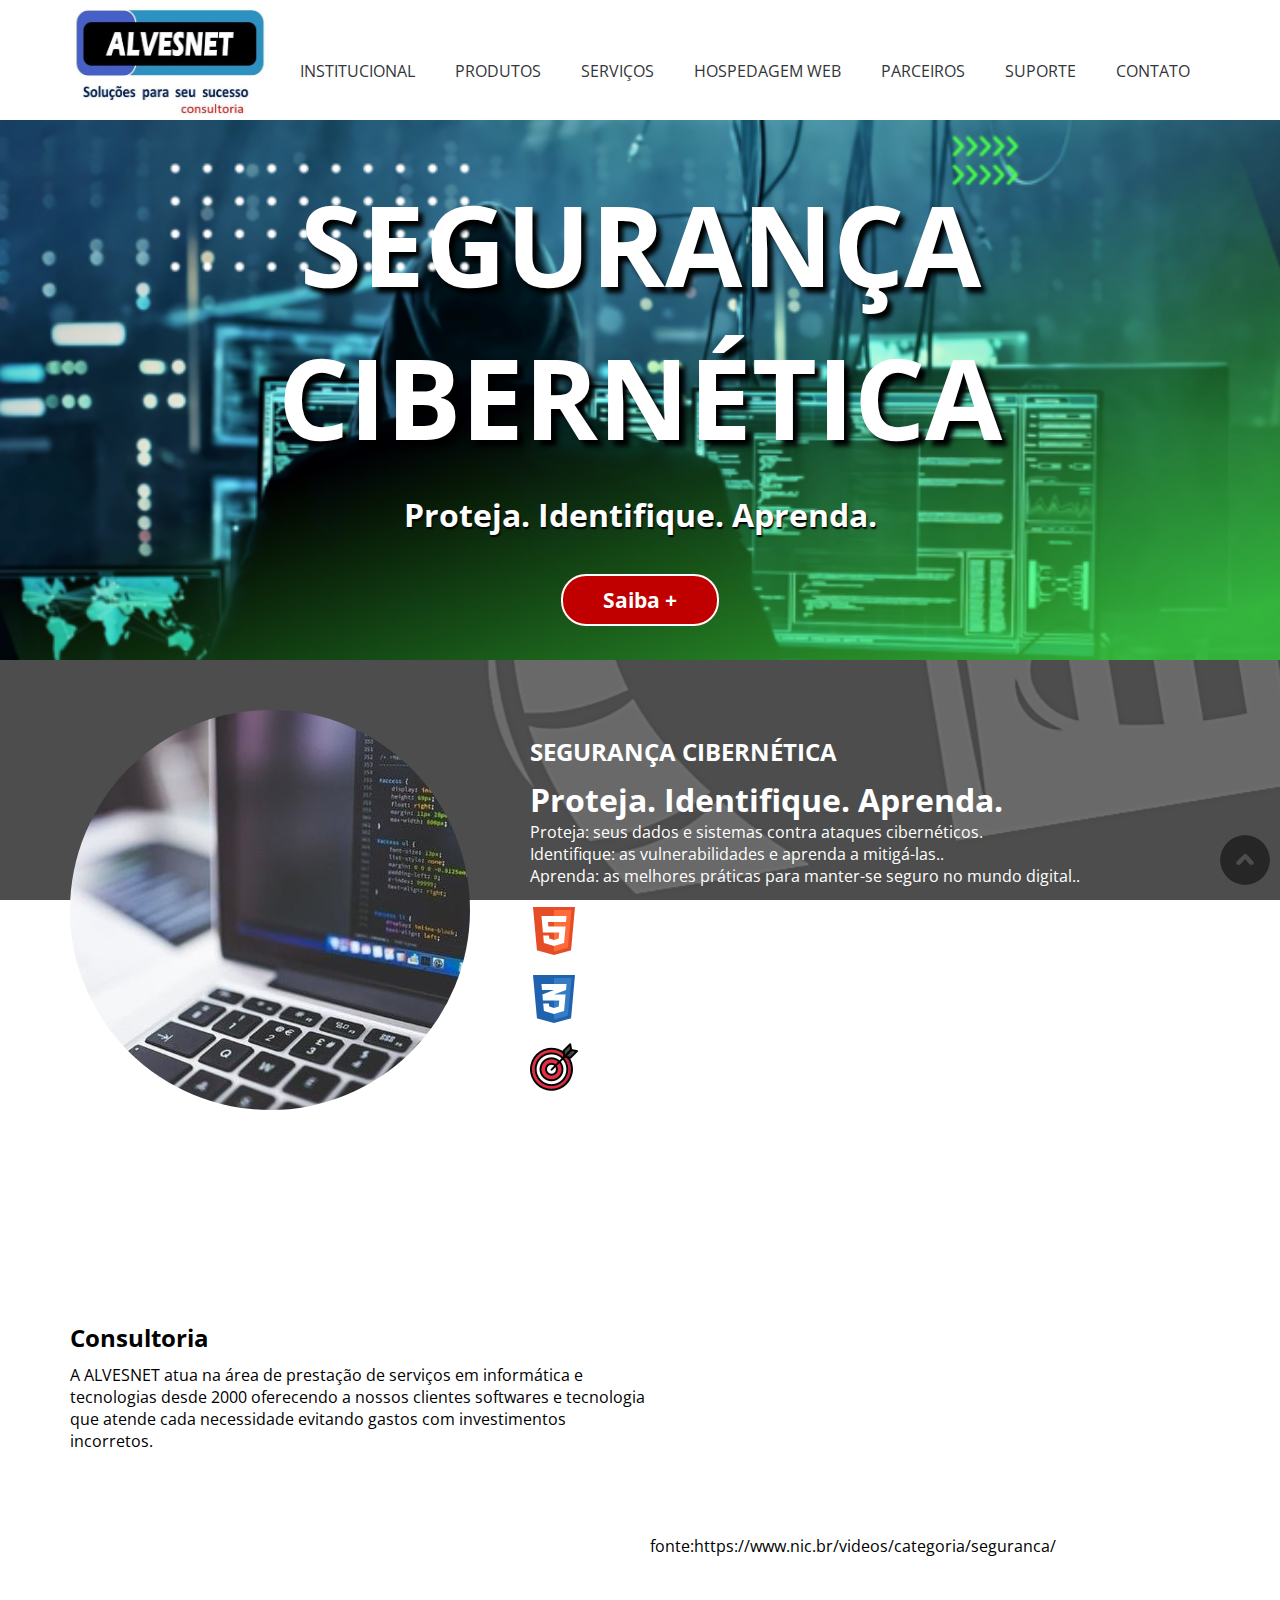
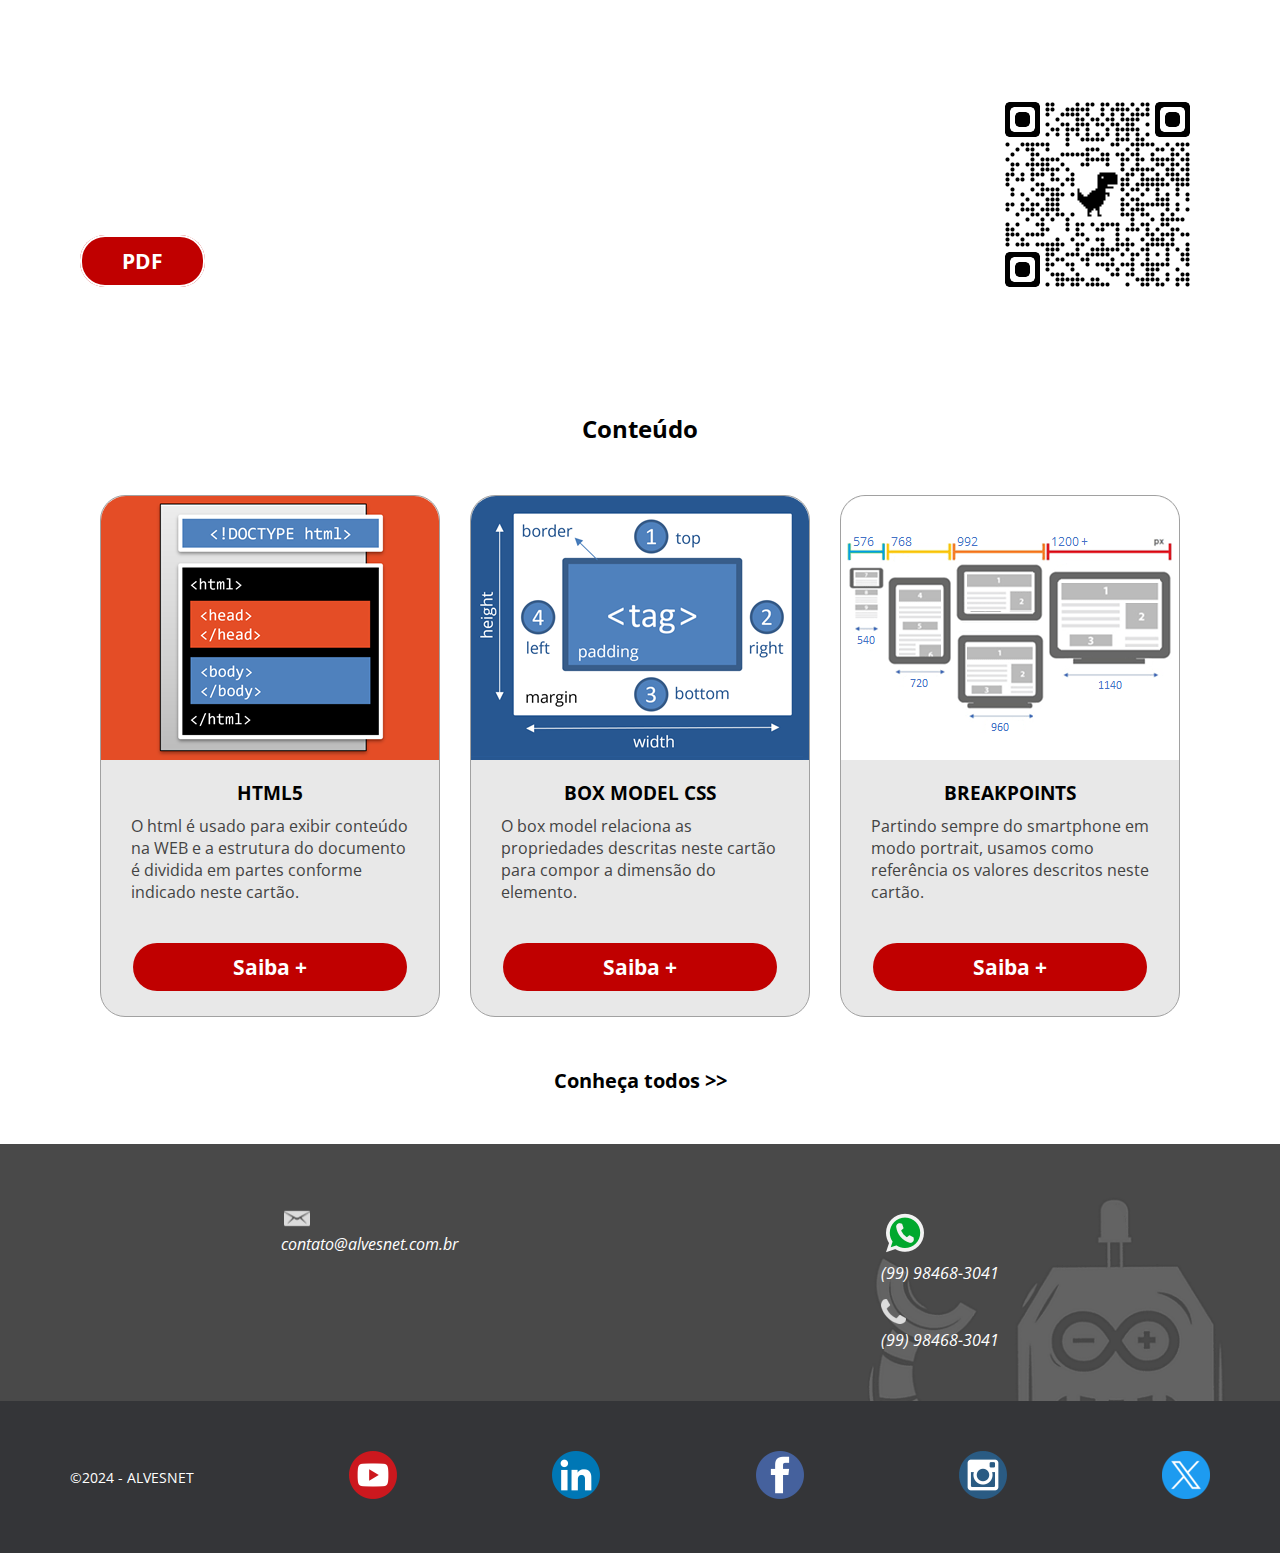
<file: index.html>
<!DOCTYPE html>
<html lang="pt-br">

<head>
    <meta charset="UTF-8">
    <meta http-equiv="X-UA-Compatible" content="IE=edge">
    <meta name="viewport" content="width=device-width, initial-scale=1.0">
    <title>ALVESNET</title>
    <meta name="description"
        content="Aprenda HTML5, CSS3 e técnicas SEO de forma simples, prática e objetiva desenvolvendo passo a passo do zero até a hospedagem um site one page moderno e responsivo.">
    <link rel="icon" href="img/favicon.png">
    <link rel="stylesheet" href="style.css">
</head>

<body>
    <!-- Cabeçalho -->
    <header id="inicio">
        <div class="Container Flex">
            <div id="logo">
                <img src="logo.png" alt="hal 9000">
            </div>
            <nav>
                <input type="checkbox" id="check">
                <label for="check">&#x268c;</label>
                <ul>
                    <li><a href="#inicio">INSTITUCIONAL</a></li>
                    <li><a href="#sobre">PRODUTOS</a></li>
                    <li><a href="#conteudo">SERVIÇOS</a></li>
                    <li><a href="#contato">HOSPEDAGEM WEB</a></li>
                     <li><a href="#contato">PARCEIROS</a></li>
                     <li><a href="#contato">SUPORTE</a></li>
                     <li><a href="#contato">CONTATO</a></li>
                </ul>
            </nav>
        </div>
    </header>
    <!-- Destaque -->
    <main>
        <div class="Container">            
            <h1>SEGURANÇA CIBERNÉTICA</h1>
            <h2>Proteja. Identifique. Aprenda.</h2>
            <a href="https://youtube.com/playlist?list=PLbEOwbQR9lqySIIlPJ-Qwo4f4HSuXVeWk&si=WD8y1YWCcnSZPNHm" target="_blank" class="Botao">Saiba +</a>
        </div>
    </main>
    <!-- Sobre -->
    <section id="sobre">
        <div class="Container Flex2">
            <div id="destaqueSobre">
                <img src="img/html5css3.jpg" alt="html5css3">
            </div>
            <div id="textoSobre">
                <h2>SEGURANÇA CIBERNÉTICA</h2>
                <H1>Proteja. Identifique. Aprenda.</H1>
                <p>Proteja: seus dados e sistemas contra ataques cibernéticos.</p>
                <p>Identifique: as vulnerabilidades e aprenda a mitigá-las..</p>
                <p>Aprenda: as melhores práticas para manter-se seguro no mundo digital..</p>
               
                <div class="TopicosSobre Flex2">
                    <img src="img/html5.png" alt="html5">
                    <p>HTML5 Semântico</p>
                </div>
                <div class="TopicosSobre Flex2">
                    <img src="img/css3.png" alt="css3">
                    <p>CSS Flexbox</p>
                </div>
                <div class="TopicosSobre Flex2">
                    <img src="img/seo.png" alt="seo">
                    <p>Técnicas de SEO</p>
                </div>
            </div>
        </div>
    </section>
    <!-- One page -->
    <section id="onepage">
        <div class="Container Flex3">
            <div>
                <h2>Consultoria</h2>
                <p>A ALVESNET atua na área de prestação de serviços em informática e tecnologias desde 2000 oferecendo a nossos clientes softwares e tecnologia que atende cada necessidade evitando gastos com investimentos incorretos.</p>
            </div>
            <div id="video">
                <iframe width="560" height="315" src="https://www.youtube.com/embed/mxbuxoJWdVM"
                    title="YouTube video player"
                    allow="accelerometer; autoplay; clipboard-write; encrypted-media; gyroscope; picture-in-picture"
                    allowfullscreen></iframe>
                    <p>fonte:https://www.nic.br/videos/categoria/seguranca/</p>
            </div>
        </div>
    </section>
    <!-- Wireframe -->
    <section id="wireframe">
        <div class="Container Flex2">
            <div id="textoWire">
                <h2>“Continuidade gerenciada”</h2>
                <p>Oferecemos “Continuidade gerenciada” é uma solução de custo efetivo, acessível para uma gama de problemas de TI enfrentados pelos negócios, tais como:</p>
                <a href="wireframe.pdf" target="_blank" class="Botao">PDF</a>
            </div>
            <div id="qrcode">
                <img src="img/qrcode.png" alt="qrcode">
            </div>
        </div>
    </section>
    <!-- Conteúdo -->
    <section id="conteudo">
        <div class="Container">
            <h2>Conteúdo</h2>
            <div class="Cards Flex4">
                <div class="Card">
                    <img src="img/estruturahtml.png" alt="Estrutura html5">
                    <h3>HTML5</h3>
                    <p>O html é usado para exibir conteúdo na WEB e a estrutura do documento é dividida em partes
                        conforme indicado neste cartão.</p>
                    <a href="https://youtu.be/EUpLb_A8cTI" target="_blank" class="Botao">Saiba +</a>
                </div>
                <div class="Card">
                    <img src="img/boxmodel.png" alt="Box model CSS">
                    <h3>BOX MODEL CSS</h3>
                    <p>O box model relaciona as propriedades descritas neste cartão para compor a dimensão do elemento.
                    </p>
                    <a href="https://youtu.be/dkbs-8ZRzZU" target="_blank" class="Botao">Saiba +</a>
                </div>
                <div class="Card">
                    <img src="img/breakpoints.png" alt="breakpoints">
                    <h3>BREAKPOINTS</h3>
                    <p>Partindo sempre do smartphone em modo portrait, usamos como referência os valores descritos neste
                        cartão.</p>
                    <a href="https://youtu.be/BO-VzBNyEOs" target="_blank" class="Botao">Saiba +</a>
                </div>
            </div>
            <div id="todos">
                <a href="https://www.youtube.com/playlist?list=PLbEOwbQR9lqySIIlPJ-Qwo4f4HSuXVeWk"
                    target="_blank">Conheça todos >></a>
            </div>
        </div>
    </section>
    <!-- Rodapé -->
    <address>
        <div class="Container Flex6">
            <div id="contato">
                <a href="https://api.whatsapp.com/send?phone=99984683041" target="_blank">
                    <img src="img/whatsapp.png" alt="whatsapp" title="Abrir no WhatsApp">
                    <p>(99) 98468-3041</p>
                </a>
                <img src="img/fone.png" alt="fone">
                <p>(99) 98468-3041</p>
            </div>
            <div>
                <!--
                <a href="https://goo.gl/maps/mLpzArWKPpWZDgaD7"><img src="img/mapa.png" alt="Mapa" id="iconeMapa"></a>
                <img src="img/local.png" alt="local" id="iconeLocal">
                <p>Rua Nome da rua, 1234</p>
                <p>Nome do bairro</p>
                <p>São Paulo - SP</p>
                 -->
                <a href="mailto:contato@alvesnet.com.br?subject=CONTATO VIA WEBSITE">
                    <img src="img/email.png" alt="email" title="Enviar E-mail">
                    <p>contato@alvesnet.com.br</p>
                </a>
                <!--
                <p id="dados">&#128064; Endereço e dados de contato ficticios</p>
                 -->
            </div>
            <!--
            <div id="googleMaps">
                <iframe
                    src="https://www.google.com/maps/embed?pb=!1m14!1m12!1m3!1d14631.893034344139!2d-46.56380894999999!3d-23.5334642!2m3!1f0!2f0!3f0!3m2!1i1024!2i768!4f13.1!5e0!3m2!1spt-BR!2sbr!4v1656422745432!5m2!1spt-BR!2sbr"
                    width="400" height="300" style="border:0;" allowfullscreen="" loading="lazy"
                    referrerpolicy="no-referrer-when-downgrade"></iframe>
            </div>
            -->
        </div>
    </address>
    <footer>
        <div class="Container Flex5">
            <div>
                <p>&#169;2024 - <a href="https://www.alvesnet.com.br/" target="_blank">ALVESNET</a></p>
            </div
            <div id="social">
                <a href="https://www.youtube.com/@alvesnet.oficial" target="_blank"><img src="img/youtube.png"
                        alt="youtube" /></a>
                <a href="https://www.linkedin.com/company/alvesnet" target="_blank"><img src="img/linkedin.png"
                        alt="linkedin" /></a>
                <a href="https://web.facebook.com/alvesnet.oficial" target="_blank"><img src="img/facebook.png"
                        alt="facebook" /></a>
                <a href="https://www.instagram.com/alvesnet.oficial/" target="_blank"><img src="img/instagram.png"
                        alt="instagram" /></a>
                <a href="hhttps://twitter.com/alvesnetoficial" target="_blank"><img src="img/twitter.png" alt="twitter" /></a>
            </div>
        </div>
    </footer>
    <a href="#inicio" id="topo"><img src="img/topo.png" alt="topo do site"></a>
</body>

</html>
</file>
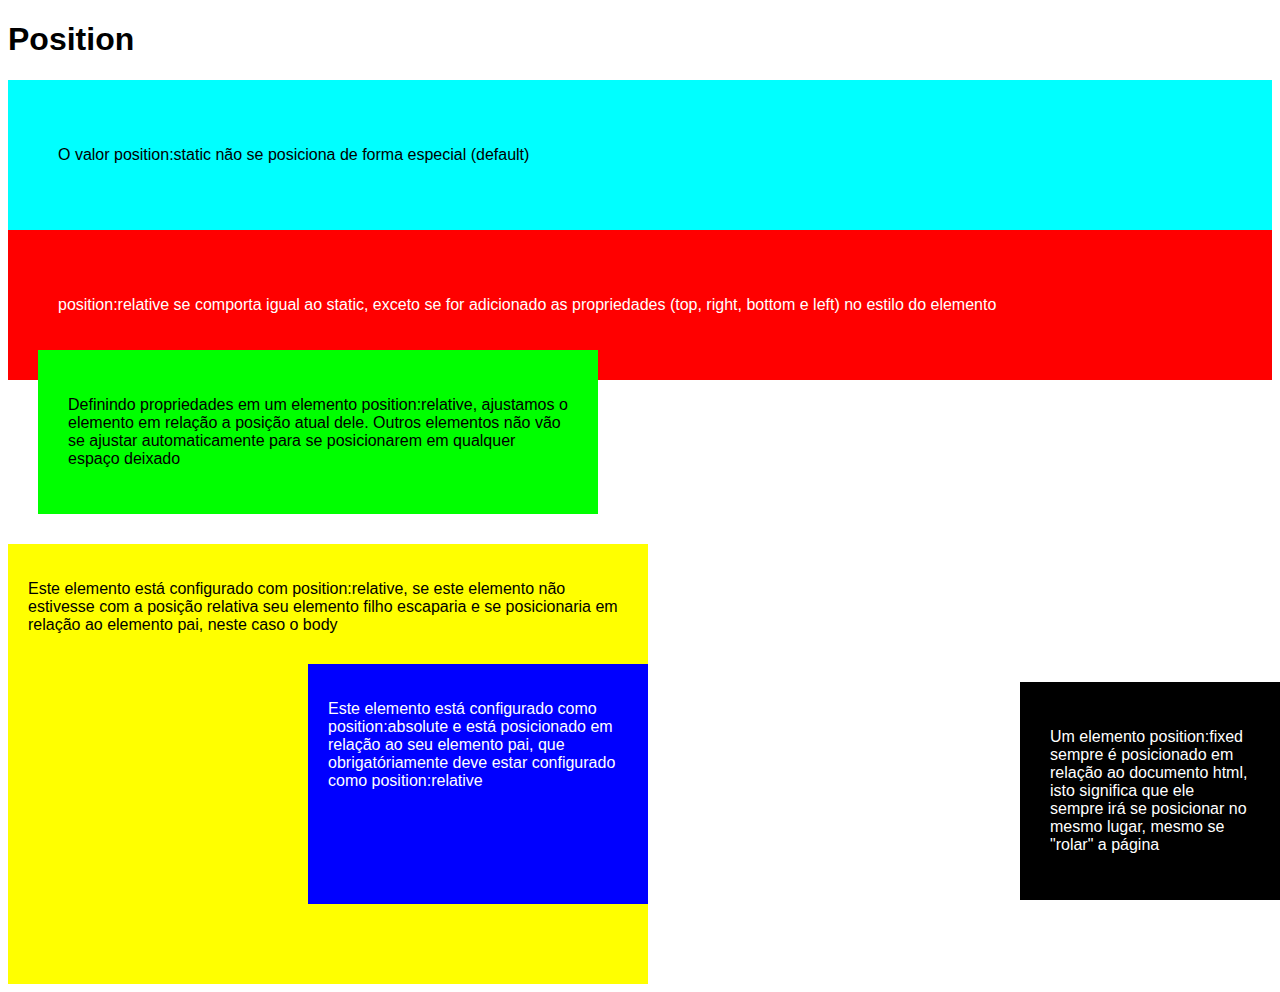
<file: doc/estudo_position/index.html>
<!DOCTYPE html>
<html lang="pt-br">
<head>
	<meta charset="UTF-8">
	<title>Estudo do position</title>
	<link rel="stylesheet" href="style.css">
</head>
<body>
	<h1>Position</h1>
	
	<div id="static">
		<p>O valor position:static não se posiciona de forma especial (default)</p>
	</div>
	
	<div id="relative1">
		<p>position:relative se comporta igual ao static, exceto se for adicionado as propriedades (top, right, bottom e left) no estilo do elemento</p>	
	</div>	

	<div id="relative2">
		<p>Definindo propriedades em um elemento position:relative, ajustamos o elemento em relação a posição atual dele. Outros elementos não vão se ajustar automaticamente para se posicionarem em qualquer espaço deixado</p>		
	</div>

	<div id="relative3">
		<p>Este elemento está configurado com position:relative, se este elemento não estivesse com a posição relativa seu elemento filho escaparia e se posicionaria em relação ao elemento pai, neste caso o body</p>
	
		<div id="absolute">
			<p>Este elemento está configurado como position:absolute e está posicionado em relação ao seu elemento pai, que obrigatóriamente deve estar configurado como position:relative</p>
		</div>
	</div>

	<div id="fixed">
		<p>Um elemento position:fixed sempre é posicionado em relação ao documento html, isto significa que ele sempre irá se posicionar no mesmo lugar, mesmo se "rolar" a página</p>
	</div>

</body>
</html>
</file>
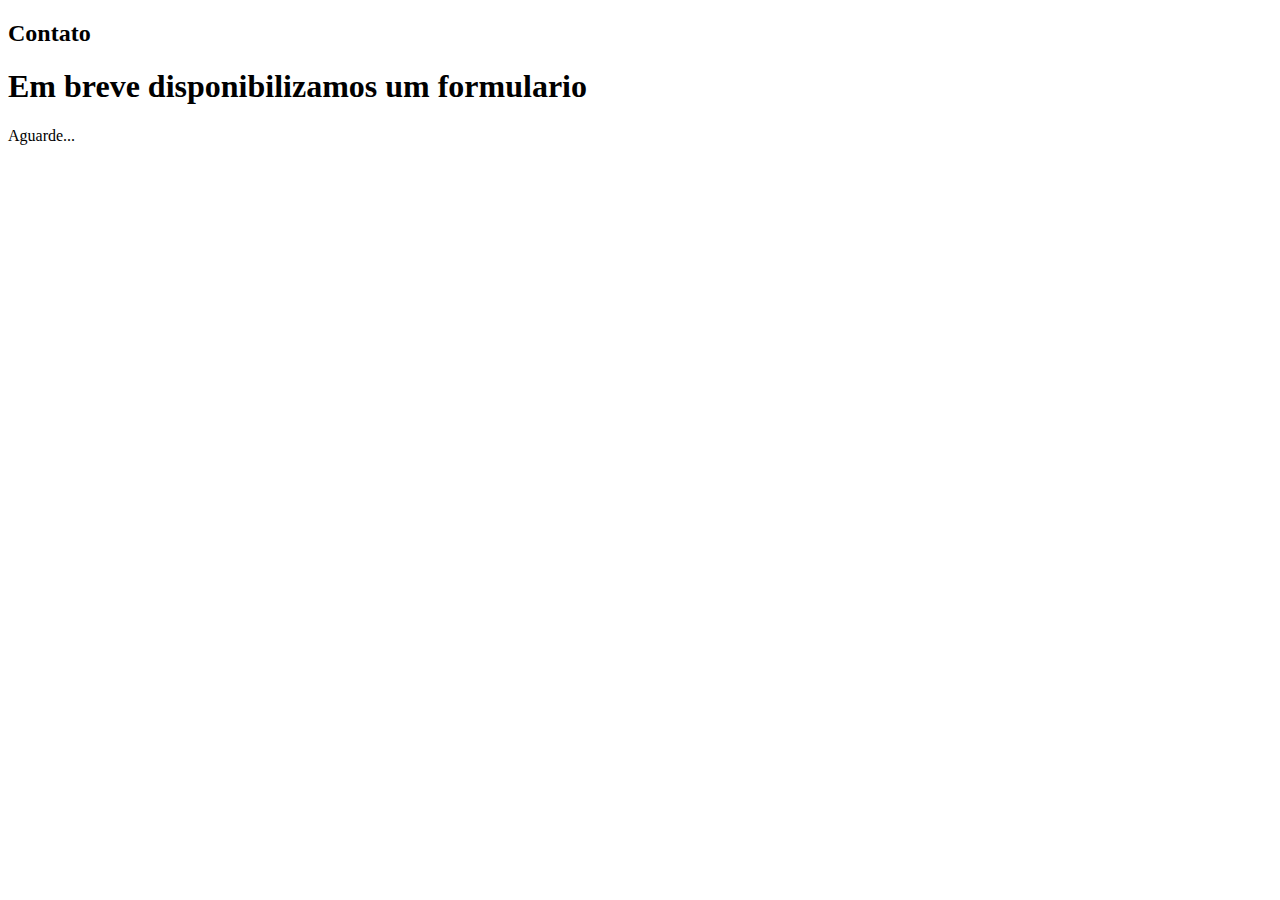
<file: contato.html>
<!DOCTYPE html>
<html lang="pt-br">
<head>
    <meta charset="UTF-8">
    <meta http-equiv="X-UA-Compatible" content="IE=edge">
    <meta name="viewport" content="width=device-width, initial-scale=1.0">
    <title>Contato</title>
</head>
<body>
    <!-- Nosso primeiro projeto web 
    
        Elementos para recursos que posso usar;


        1. Adicionar image:

        <img src="https://www.freecatphotoapp.com/your-image.jpg">

        2. Adicionar Link Externo:

        <a href="https://www.freecodecamp.org">this links to freecodecamp.org</a>
    
    
    -->
    <h2>Contato</h2>
    <h1>Em breve disponibilizamos um formulario</h1>
    <p>Aguarde...</p>

<main>




  
</body>
</html>
</file>
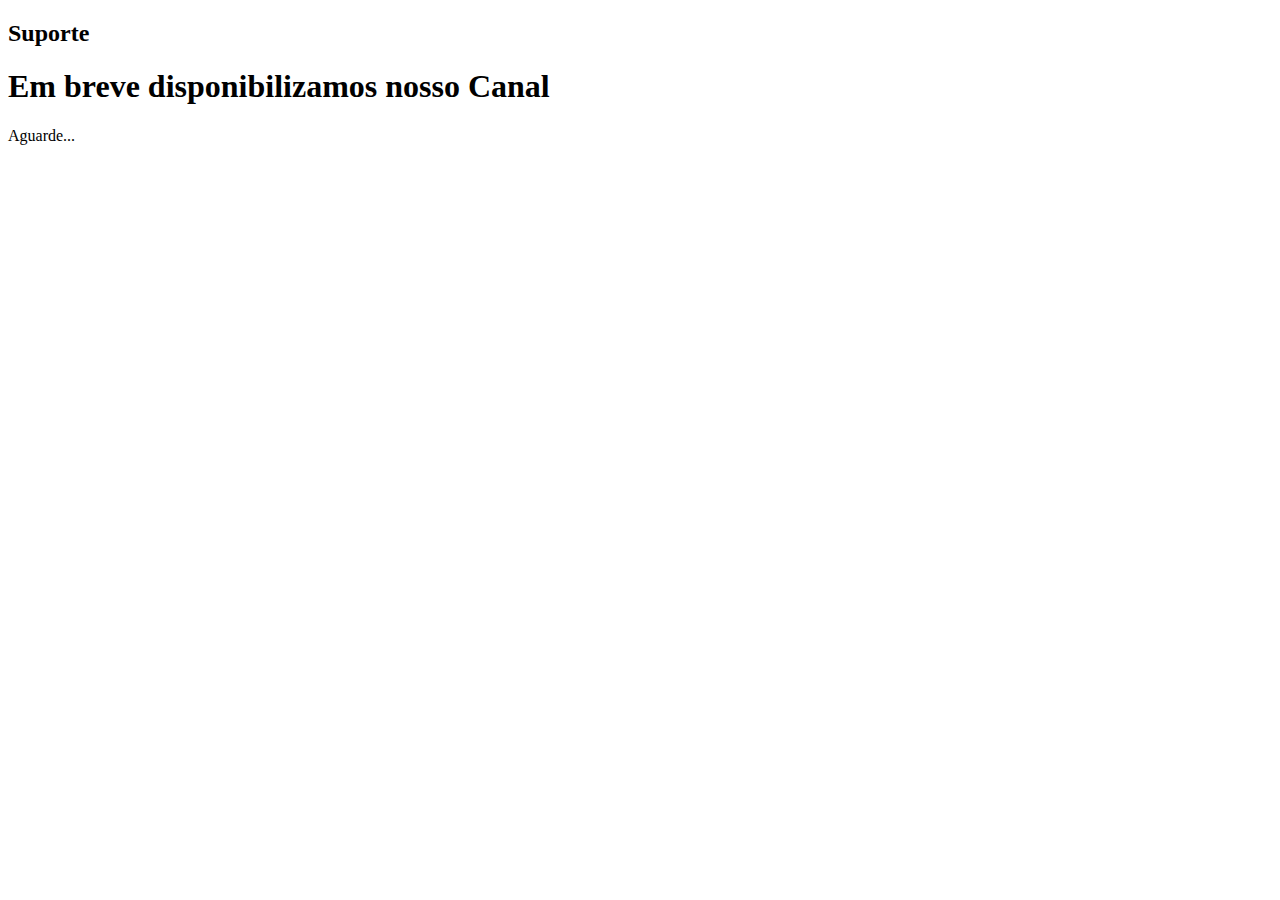
<file: suporte.html>
<!DOCTYPE html>
<html lang="pt-br">
<head>
    <meta charset="UTF-8">
    <meta http-equiv="X-UA-Compatible" content="IE=edge">
    <meta name="viewport" content="width=device-width, initial-scale=1.0">
    <title>Contato</title>
</head>
<body>
    <!-- Nosso primeiro projeto web 
    
        Elementos para recursos que posso usar;


        1. Adicionar image:

        <img src="https://www.freecatphotoapp.com/your-image.jpg">

        2. Adicionar Link Externo:

        <a href="https://www.freecodecamp.org">this links to freecodecamp.org</a>
    
    
    -->
    <h2>Suporte</h2>
    <h1>Em breve disponibilizamos nosso Canal</h1>
    <p>Aguarde...</p>

<main>




  
</body>
</html>
</file>
<file: doc/estudo_position/style.css>
/**
* Estudo do posicionamento do elementos (position)
* @author Professor José de Assis
* data 26/09/2018
*/

body{
	font-family: sans-serif;
}

#static{
	position: static;
	padding: 50px; /* box-model - em volta do elemento */
	background-color: #00ffff; 
}

#relative1{
	position: relative;
	padding: 50px;
	background-color: #ff0000;
	color: #ffffff;
	/*top: -30px;*/
}

#relative2{
	position: relative;
	width: 500px;
	background-color: #00ff00;
	padding: 30px;
	top: -30px;
	left: 30px;
}

#relative3{
	position: relative;
	width: 600px;
	height: 400px;
	background-color: #ffff00;
	padding: 20px;	
}

#absolute{
	position: absolute;
	width: 300px;
	height: 200px;
	background-color: #0000ff;
	color: #ffffff;
	padding: 20px;
	top: 120px;
	right: 0px;
}

#fixed{
	position: fixed;
	width: 200px;
	padding: 30px;
	background-color: #000000;
	color: #ffffff;
	right: 0px;
	bottom: 0px;
}
</file>
<file: style.css>
/*

*/

/* Importação (Google Fonts) */
@import url("https://fonts.googleapis.com/css2?family=Open+Sans:wght@400;700&display=swap");

/* CSS Reset */
* {
  margin: 0;
  border: 0;
  padding: 0;
}

html {
  scroll-behavior: smooth;
}

body {
  font-family: "Open Sans", sans-serif;
  font-size: 1em;
}

/* Layout */
.Container {
  margin: 0 auto;
}

.Flex {
  display: flex;
  justify-content: space-between;
}

.Flex2 {
  display: flex;
  align-items: center;
}

.Flex3 {
  display: flex;
  flex-direction: column;
}

.Flex4 {
  display: flex;
  flex-wrap: wrap;
  justify-content: space-evenly;
}

.Flex5 {
  display: flex;
  flex-direction: column-reverse;
}

.Flex6 {
  display: flex;
  flex-direction: column;
  justify-content: space-around;
}

/* Botão */
.Botao {
  text-decoration: none;
  color: #fff;
  font-size: 1.3em;
  font-weight: 700;
  background-color: #c00000;
  padding: 10px 40px;
  border: 2px solid #fff;
  border-radius: 25px;
}

/* topo do site */
#topo {
  position: fixed;
  right: 10px;
  bottom: 10px;
}

/* Cartões */
.Card {
  margin-top: 25px;
  width: 338px;
  height: 520px;
  background-color: #e8e8e8;
  border: 1px solid #a1a1a1;
  border-radius: 25px;
  text-align: center;
}

.Card img {
  border-radius: 25px 25px 0px 0px;
}

.Card h3 {
  margin-top: 15px;
}

.Card p {
  text-align: left;
  color: #434343;
  padding: 10px 30px 50px 30px;
}

.Card a {
  padding: 10px 100px;
  border: 0;
}

/* Smartphone Portrait >>>>>>>>>>>>>>>>>>>>>>>>>>>>>>>>>>>>>>>>>>> */

/* Cabeçalho */
header {
  height: 60px;
}

#logo img {
  width: 120px;
  height: 55px;
}

#check {
  display: none;
}

label {
  font-size: 3em;
  position: fixed;
  top: 5px;
  right: 15px;
  color: rgba(0, 0, 0, 0.5);
}

nav ul {
  list-style: none;
  background-color: rgba(52, 53, 56, 0.95);
  height: 100vh;
  position: fixed;
  top: 60px;
  right: -65%;
  width: 65%;
  transition: all 0.5s;
}

#check:checked ~ ul {
  right: 0;
}

nav ul li {
  padding: 20px;
  border-bottom: 1px solid #a9a9a9;
  text-align: right;
}

nav ul li a {
  text-decoration: none;
  color: #fff;
}

/* Destaque */
main {
  height: 51vh;
  background: url(img/banner.jpg);
  background-size: cover;
  background-position: center;
  color: #fff;
  display: flex;
  flex-direction: column;
  justify-content: center;
  text-align: center;
}

main h1 {
  font-size: 3.1em;
}

main h2 {
  font-size: 1.25em;
  margin: 20px 0px 50px 0px;
}

/* Sobre */
#sobre {
  padding: 50px 0px;
  background: url(img/background.png);
  background-size: cover;
  background-position: center;
}

#destaqueSobre {
  display: none;
}

#textoSobre {
  color: #fff;
  padding: 0px 10px;
}

#textoSobre h2 {
  margin-bottom: 10px;
}

.TopicosSobre {
  margin-top: 20px;
}

.TopicosSobre img {
  margin-right: 10px;
}

/* One page */
#onepage {
  padding: 50px 10px;
}

#onepage h2 {
  margin-bottom: 10px;
}

#onepage p {
  margin-bottom: 25px;
}

#video iframe {
  width: 340px;
  height: 191px;
  border: 0;
}

/* Wireframe */
#wireframe {
  padding: 50px 0px;
  background: url(img/background.png);
  background-size: cover;
  background-position: center;
}

#textoWire {
  color: #fff;
  padding: 0px 10px;
}

#textoWire h2 {
  margin-bottom: 10px;
}

#textoWire p {
  margin-bottom: 40px;
}

#textoWire span {
  display: none;
}

#qrcode {
  display: none;
}

/* Conteúdo */
#conteudo {
  padding: 50px 0px;
}

#conteudo h2 {
  margin-bottom: 25px;
  text-align: center;
}

#todos {
  margin-top: 50px;
  text-align: center;
}

#todos a {
  text-decoration: none;
  color: #000;
  font-weight: 700;
  font-size: 1.25em;
}

/* Rodapé */
address {
  padding: 35px 10px 50px 10px;
  background: url(img/background2.png);
  background-size: cover;
  background-position: center;
  color: #fff;
}

address a {
  text-decoration: none;
  color: #fff;
}

address img {
  padding-top: 15px;
}

#iconeLocal {
  display: none;
}

#dados {
  margin: 30px 0px 15px 0px;
}

#googleMaps {
  display: none;
}

footer {
  padding: 50px 0px;
  background-color: #343538;
  font-size: 0.875em;
  color: #fff;
  text-align: center;
}

footer a {
  text-decoration: none;
  color: #fff;
}

#social {
  margin-bottom: 25px;
}

/* Smartphone Landscape >>>>>>>>>>>>>>>>>>>>>>>>>>>>>>>>>>>>>>>>>> */
@media (min-width: 576px) {
  /* Layout */
  .Container {
    max-width: 540px;
  }

  /* Destaque */
  main {
    height: 85vh;
  }

  main h1 ,
  main h2 {
    text-shadow: #000 0.05em 0.05em 0.05em;
  }

  /* One page */
  #video iframe {
    width: 560px;
    height: 315px;
  }

  /* Rodapé */
  .Flex5 {
    flex-direction: row;
    justify-content: space-between;
    align-items: center;
  }

  #social {
    margin: 0;
  }
}

/* Tablet Portrait >>>>>>>>>>>>>>>>>>>>>>>>>>>>>>>>>>>>>>>>>>>>>>> */
@media (min-width: 768px) {
  /* Layout */
  .Container {
    max-width: 720px;
  }

  /* Destaque */
  main h1 {
    font-size: 4em;
  }

  main h2 {
    font-size: 2em;
  }
}

/* Tablet Landscape >>>>>>>>>>>>>>>>>>>>>>>>>>>>>>>>>>>>>>>>>>>>>> */
@media (min-width: 992px) {
  /* Layout */
  .Container {
    max-width: 960px;
  } 
  
}

/* PC >>>>>>>>>>>>>>>>>>>>>>>>>>>>>>>>>>>>>>>>>>>>>>>>>>>>>>>>>>>> */
@media (min-width: 1200px) {
  /* Layout */
  .Container {
    max-width: 1140px;
  }

  /* Cabeçalho */
  header {
    height: 120px;
  }

  #logo img {
    width: 200px;
    height: 120px;
    margin-top: 0px;
  }

  label {
    display: none;
  }

  nav ul {
    position: static;
    width: 100%;
    height: auto;
    background-color: transparent;
    margin-top: 40px;
  }

  nav ul li {
    float: left;
    border: 0;
  }

  nav ul li a {
    color: #343538;
  }

  nav ul li a:hover {
    color: #c00000;
  }

  /* Destaque */
  main {
    height: 60vh;
  }

  main h1 {
    font-size: 7em;
  }

  /* Sobre */
  #sobre {
    background-attachment: fixed;
  }

  #destaqueSobre {
    display: inline;
  }

  #destaqueSobre img {
    border-radius: 50%;
    margin-right: 50px;
  }

  /* One page */
  .Flex3 {
    flex-direction: row;
    align-items: center;
  }

  /* Wireframe */
  #wireframe {
    background-attachment: fixed;
  }

  #wireframe span {
    display: inline;
  }

  #qrcode {
    display: inline;
  }

  #qrcode img {
    width: 225px;
    height: 225px;
  }

  /* Rodapé */
  .Flex6 {
    flex-direction: row-reverse;
  }

  address {
    padding-top: 50px;
  }

  #iconeLocal {
    display: inline;
  }

  #iconeMapa {
    display: none;
  }

  #googleMaps {
    display: inline;
  }
}
</file>
